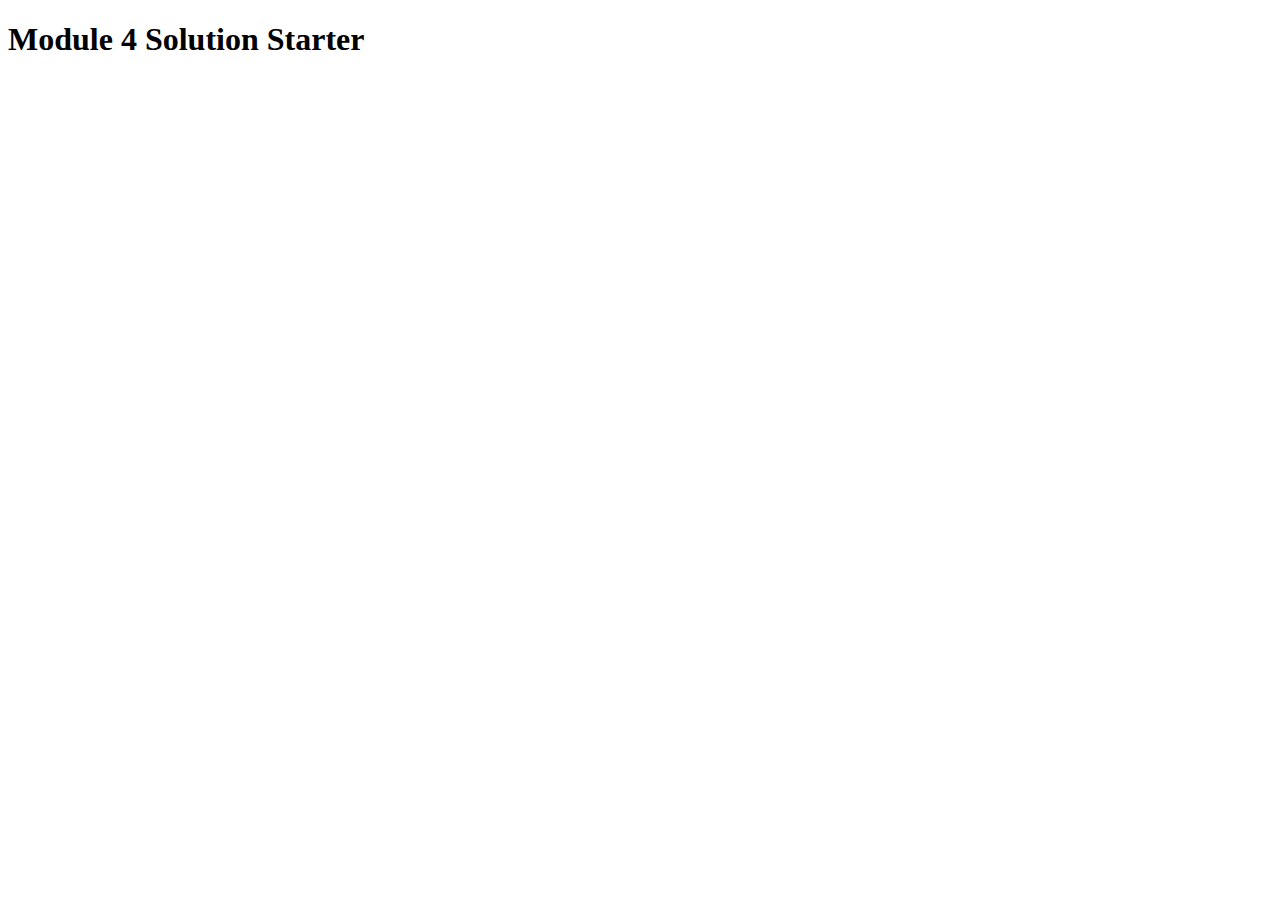
<file: mod4/index.html>
<!DOCTYPE html>
<html>
<head>
  <meta charset="utf-8">
  <title>Module 4 Solution Starter</title>
  <script src="SpeakHello.js"></script>
  <script src="SpeakGoodBye.js"></script>
  <script src="script.js"></script>
</head>
<body>
  <h1>Module 4 Solution Starter</h1>
</body>
</html>
</file>
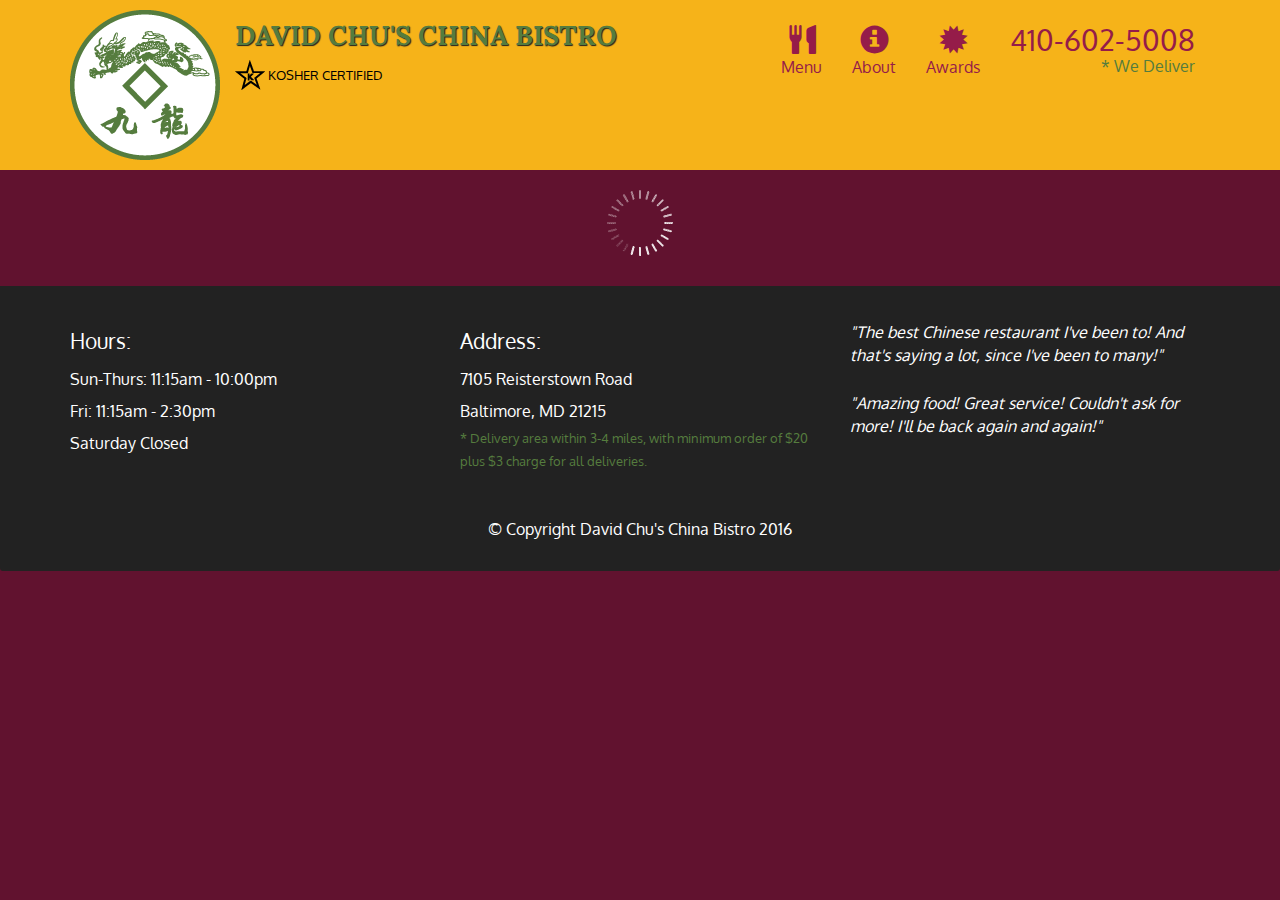
<file: mod5/index.html>
<!doctype html>
<html lang="en">
  <head>
    <meta charset="utf-8">
    <meta http-equiv="X-UA-Compatible" content="IE=edge">
    <meta name="viewport" content="width=device-width, initial-scale=1">
    <title>David Chu's China Bistro</title>
    <link rel="stylesheet" href="css/bootstrap.min.css">
    <link rel="stylesheet" href="css/styles.css">
    <link href='https://fonts.googleapis.com/css?family=Oxygen:400,300,700' rel='stylesheet' type='text/css'>
    <link href='https://fonts.googleapis.com/css?family=Lora' rel='stylesheet' type='text/css'>
  </head>
<body>
  <header>
    <nav id="header-nav" class="navbar navbar-default">
      <div class="container">
        <div class="navbar-header">
          <a href="index.html" class="pull-left visible-md visible-lg">
            <div id="logo-img" alt="Logo image"></div>
          </a>

          <div class="navbar-brand">
            <a href="index.html"><h1>David Chu's China Bistro</h1></a>
            <p>
              <img src="images/star-k-logo.png" alt="Kosher certification">
              <span>Kosher Certified</span>
            </p>
          </div>

          <button id="navbarToggle" type="button" class="navbar-toggle collapsed" data-toggle="collapse" data-target="#collapsable-nav" aria-expanded="false">
            <span class="sr-only">Toggle navigation</span>
            <span class="icon-bar"></span>
            <span class="icon-bar"></span>
            <span class="icon-bar"></span>
          </button>
        </div>
        
        <div id="collapsable-nav" class="collapse navbar-collapse">
           <ul id="nav-list" class="nav navbar-nav navbar-right">
            <li id="navHomeButton" class="visible-xs active">
              <a href="index.html">
                <span class="glyphicon glyphicon-home"></span> Home</a>
            </li>
            <li id="navMenuButton">
              <a href="#" onclick="$dc.loadMenuCategories();">
                <span class="glyphicon glyphicon-cutlery"></span><br class="hidden-xs"> Menu</a>
            </li>
            <li>
              <a href="#">
                <span class="glyphicon glyphicon-info-sign"></span><br class="hidden-xs"> About</a>
            </li>
            <li>
              <a href="#">
                <span class="glyphicon glyphicon-certificate"></span><br class="hidden-xs"> Awards</a>
            </li>
            <li id="phone" class="hidden-xs">
              <a href="tel:410-602-5008">
                <span>410-602-5008</span></a><div>* We Deliver</div>
            </li>
          </ul><!-- #nav-list -->
        </div><!-- .collapse .navbar-collapse -->
      </div><!-- .container -->
    </nav><!-- #header-nav -->
  </header>

  <div id="call-btn" class="visible-xs">
    <a class="btn" href="tel:410-602-5008">
    <span class="glyphicon glyphicon-earphone"></span>
    410-602-5008
    </a>
  </div>
  <div id="xs-deliver" class="text-center visible-xs">* We Deliver</div>

  <div id="main-content" class="container"></div>

  <footer class="panel-footer">
    <div class="container">
      <div class="row">
        <section id="hours" class="col-sm-4">
          <span>Hours:</span><br>
          Sun-Thurs: 11:15am - 10:00pm<br>
          Fri: 11:15am - 2:30pm<br>
          Saturday Closed
          <hr class="visible-xs">
        </section>
        <section id="address" class="col-sm-4">
          <span>Address:</span><br>
          7105 Reisterstown Road<br>
          Baltimore, MD 21215
          <p>* Delivery area within 3-4 miles, with minimum order of $20 plus $3 charge for all deliveries.</p>
          <hr class="visible-xs">
        </section>
        <section id="testimonials" class="col-sm-4">
          <p>"The best Chinese restaurant I've been to! And that's saying a lot, since I've been to many!"</p>
          <p>"Amazing food! Great service! Couldn't ask for more! I'll be back again and again!"</p>
        </section>
      </div>
      <div class="text-center">&copy; Copyright David Chu's China Bistro 2016</div>
    </div>
  </footer>

  <!-- jQuery (Bootstrap JS plugins depend on it) -->
  <script src="js/jquery-2.1.4.min.js"></script>
  <script src="js/bootstrap.min.js"></script>
  <script src="js/ajax-utils.js"></script>
  <script src="js/script.js"></script>
</body>
</html>
</file>
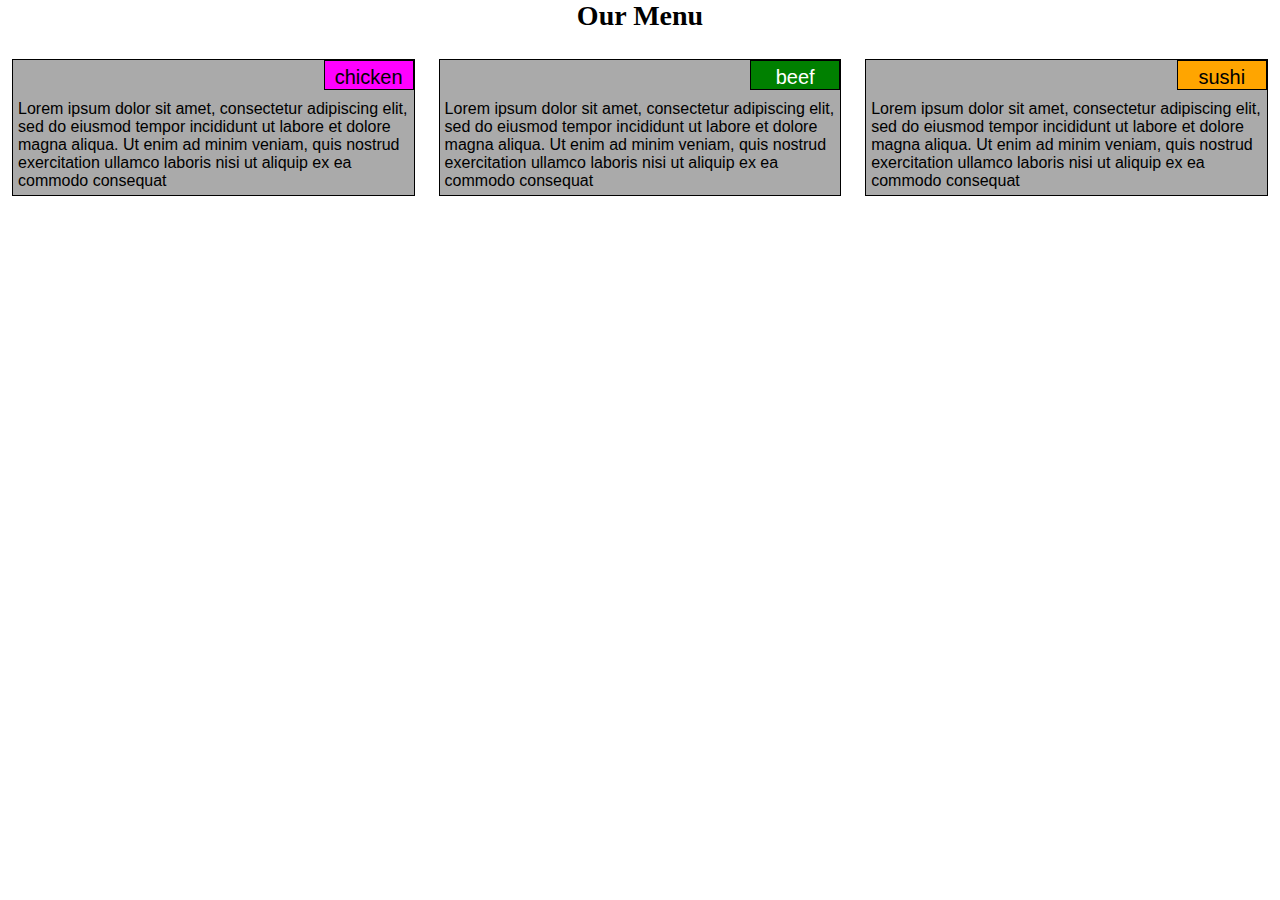
<file: site/index.html>
<!DOCTYPE html>
<html>
<head>
<meta charset="utf-8">
<meta name="viewport" content="width=device-width, initial-scale=1">
<title>Responsive Layout</title>
<link rel="stylesheet" href="y.css">
</head>
<body>
<h1>Our Menu</h1>
<div class="row">
  <div class="col-lg-4 col-md-6"><section class="sec"><p class="sectit1">chicken</p><p>Lorem ipsum dolor sit amet, consectetur adipiscing elit, sed do eiusmod tempor incididunt ut labore et dolore magna aliqua. Ut enim ad minim veniam, quis nostrud exercitation ullamco laboris nisi ut aliquip ex ea commodo consequat</p></section></div>
  <div class="col-lg-4 col-md-6"><section class="sec"><p class="sectit2">beef</p><p>Lorem ipsum dolor sit amet, consectetur adipiscing elit, sed do eiusmod tempor incididunt ut labore et dolore magna aliqua. Ut enim ad minim veniam, quis nostrud exercitation ullamco laboris nisi ut aliquip ex ea commodo consequat</p></section></div>
  <div class="col-lg-4 col-md-12"><section class="sec"><p class="sectit3">sushi</p><p>Lorem ipsum dolor sit amet, consectetur adipiscing elit, sed do eiusmod tempor incididunt ut labore et dolore magna aliqua. Ut enim ad minim veniam, quis nostrud exercitation ullamco laboris nisi ut aliquip ex ea commodo consequat</p></section></div>
</div>
</body>
</html>
</file>
<file: mod5/css/styles.css>
body {
  font-size: 16px;
  color: #fff;
  background-color: #61122f;
  font-family: 'Oxygen', sans-serif;
}

/** HEADER **/
#header-nav {
  background-color: #f6b319;
  border-radius: 0;
  border: 0;
}

#logo-img {
  background: url('../images/restaurant-logo_large.png') no-repeat;
  width: 150px;
  height: 150px;
  margin: 10px 15px 10px 0;
}

.navbar-brand {
  padding-top: 25px;
}
.navbar-brand h1 { /* Restaurant name */
  font-family: 'Lora', serif;
  color: #557c3e;
  font-size: 1.5em;
  text-transform: uppercase;
  font-weight: bold;
  text-shadow: 1px 1px 1px #222;
  margin-top: 0;
  margin-bottom: 0;
  line-height: .75;
}
.navbar-brand a:hover, .navbar-brand a:focus {
  text-decoration: none;
}
.navbar-brand p { /* Kosher cert */
  color: #000;
  text-transform: uppercase;
  font-size: .7em;
  margin-top: 15px;
}
.navbar-brand p span { /* Star-K */
  vertical-align: middle;
}

#nav-list {
  margin-top: 10px;
}
#nav-list a {
  color: #951C49;
  text-align: center;
}
#nav-list a:hover {
  background: #E7E7E7;
}
#nav-list a span {
  font-size: 1.8em;
}

#phone {
  margin-top: 5px;
}
#phone a { /* Phone number */
  text-align: right;
  padding-bottom: 0;
}
#phone div { /* We Deliver */
  color: #557c3e;
  text-align: right;
  padding-right: 15px;
}

.navbar-header button.navbar-toggle, .navbar-header .icon-bar {
  border: 1px solid #61122f;
}
.navbar-header button.navbar-toggle {
  clear: both;
  margin-top: -30px;
}
/* END HEADER */

/* FOOTER */
.panel-footer {
  margin-top: 30px;
  padding-top: 35px;
  padding-bottom: 30px;
  background-color: #222;
  border-top: 0;
}
.panel-footer div.row {
  margin-bottom: 35px;
}
#hours, #address {
  line-height: 2;
}
#hours > span, #address > span {
  font-size: 1.3em;
}
#address p {
  color: #557c3e;
  font-size: .8em;
  line-height: 1.8;
}
#testimonials {
  font-style: italic;
}
#testimonials p:nth-child(2) {
  margin-top: 25px;
}
/* END FOOTER */



/* HOME PAGE */
.container .jumbotron {
  box-shadow: 0 0 50px #3F0C1F;
  border: 2px solid #3F0C1F;
}

#menu-tile, #specials-tile, #map-tile {
  height: 250px;
  width: 100%;
  margin-bottom: 15px;
  position: relative;
  border: 2px solid #3F0C1F;
  overflow: hidden;
}
#menu-tile:hover, #specials-tile:hover, #map-tile:hover {
  box-shadow: 0 1px 5px 1px #cccccc;
}
#menu-tile {
  background: url('../images/menu-tile.jpg') no-repeat;
  background-position: center;
}
#specials-tile {
  background: url('../images/specials-tile.jpg') no-repeat;
  background-position: center;
}
#menu-tile span, #specials-tile span, #map-tile span {
  position: absolute;
  bottom: 0;
  right: 0;
  width: 100%;
  text-align: center;
  font-size: 1.6em;
  text-transform: uppercase;
  background-color: #000;
  color: #fff;
  opacity: .8;
}
/* END HOME PAGE */

/* MENU CATEGORIES PAGE */
.category-tile { 
  position: relative;
  border: 2px solid #3F0C1F;
  overflow: hidden;
  width: 200px;
  height: 200px;
  margin: 0 auto 15px;
}
.category-tile span {
  position: absolute;
  bottom: 0;
  right: 0;
  width: 100%;
  text-align: center;
  font-size: 1.2em;
  text-transform: uppercase;
  background-color: #000;
  color: #fff;
  opacity: .8;
}
.category-tile:hover {
  box-shadow: 0 1px 5px 1px #cccccc;
}

#menu-categories-title + div {
  margin-bottom: 50px;
}
/* END MENU CATEGORIES PAGE */

/* SINGLE CATEGORY PAGE */
.menu-item-tile {
  margin-bottom: 25px;
}
.menu-item-tile hr {
  width: 80%;
}
.menu-item-tile .menu-item-price {
  font-size: 1.1em;
  text-align: right;
  margin-top: -15px;
  margin-right: -15px;
}
.menu-item-tile .menu-item-price span {
  font-size: .6em;
}
.menu-item-photo {
  position: relative;
  border: 2px solid #3F0C1F; 
  overflow: hidden;
  padding: 0;
  margin-right: -15px;
  margin-left: auto;
  margin-bottom: 20px;
  max-width: 250px;
}
.menu-item-photo div {
  position: absolute;
  bottom: 0;
  right: 0;
  width: 80px;
  background-color: #557c3e;
  text-align: center;
}
.menu-item-description {
  padding-right: 30px;
}
h3.menu-item-title {
  margin: 0 0 10px;
}
.menu-item-details {
  font-size: .9em;
  font-style: italic;
}
/* END SINGLE CATEGORY PAGE */


/********** Large devices only **********/
@media (min-width: 1200px) {
  .container .jumbotron {
    background: url('../images/jumbotron_1200.jpg') no-repeat;
    height: 675px;
  }
}

/********** Medium devices only **********/
@media (min-width: 992px) and (max-width: 1199px) {
  /* Header */
  #logo-img {
    background: url('../images/restaurant-logo_medium.png') no-repeat;
    width: 100px;
    height: 100px;
    margin: 5px 5px 5px 0;
  }
  /* End Header */

  /* Home Page */
  .container .jumbotron {
    background: url('../images/jumbotron_992.jpg') no-repeat;
    height: 558px;
  }
  /* End Home Page */
}

/********** Small devices only **********/
@media (min-width: 768px) and (max-width: 991px) {
  /* Home Page */
  .container .jumbotron {
    background: url('../images/jumbotron_768.jpg') no-repeat;
    height: 432px;
  }
  /* End Home Page */
}

/********** Extra small devices only **********/
@media (max-width: 767px) {
  /* Header */
  .navbar-brand {
    padding-top: 10px;
    height: 80px;
  }
  .navbar-brand h1 { /* Restaurant name */
    padding-top: 10px;
    font-size: 5vw; /* 1vw = 1% of viewport width */
  }
  .navbar-brand p { /* Kosher cert */
    font-size: .6em;
    margin-top: 12px;
  }
  .navbar-brand p img { /* Star-K */
    height: 20px;
  }

  #collapsable-nav a { /* Collapsed nav menu text */
    font-size: 1.2em;
  }
  #collapsable-nav a span { /* Collapsed nav menu glyph */
    font-size: 1em;
    margin-right: 5px;
  }

  #call-btn > a {
    font-size: 1.5em;
    display: block;
    margin: 0 20px;
    padding: 10px;
    border: 2px solid #fff;
    background-color: #f6b319;
    color: #951c49;
  }
  #xs-deliver {
    margin-top: 5px;
    font-size: .7em;
    letter-spacing: .1em;
    text-transform: uppercase;
  }
  /* End Header */

  /* Footer */
  .panel-footer section {
    margin-bottom: 30px;
    text-align: center;
  }
  .panel-footer section:nth-child(3) {
    margin-bottom: 0; /* margin already exists on the whole row */
  }
  .panel-footer section hr {
    width: 50%;
  }
  /* End Footer */

  /* Home Page */
  .container .jumbotron {
    margin-top: 30px;
    padding: 0;
  }
  #menu-tile, #specials-tile {
    width: 360px;
    margin: 0 auto 15px;
  }

  .menu-item-photo {
    margin-right: auto;
  }
  .menu-item-tile .menu-item-price {
    text-align: center;
  }
  .menu-item-description {
    text-align: center;;
  }
}


/********** Super extra small devices Only :-) (e.g., iPhone 4) **********/
@media (max-width: 479px) {
  /* Header */
  .navbar-brand h1 { /* Restaurant name */
    padding-top: 5px;
    font-size: 6vw;
  }
  /* End Header */
  
  /* Home page */
  #menu-tile, #specials-tile {
    width: 280px;
    margin: 0 auto 15px;
  }

  .col-xxs-12 {
    position: relative;
    min-height: 1px;
    padding-right: 15px;
    padding-left: 15px;
    float: left;
    width: 100%;
  }
}
</file>
<file: site/y.css>
* {
  box-sizing: border-box;
  margin: 0;
  padding: 0;
}
h1 {
  margin-bottom: 15px;
  font-size: 175%;
  text-align: center;
}

.sec {
  position: relative;
  margin: 12px;
  border: 1px solid black;
  background-color: #aaaaaa;
  font-family: Helvetica;
  color: black;
}

.sectit1{
  border: 1px solid black;
  margin-bottom: 5px;
  float: right;
  height: 30px;
  width: 90px;
  text-align: center;
  background-color: magenta;
  color: black;
  font-size: 125%;
}

.sectit2{
  border: 1px solid black;
  margin-bottom: 5px;
  float: right;
  height: 30px;
  width: 90px;
  text-align: center;
  background-color: green;
  color: white;
  font-size: 125%;
}

.sectit3{
  border: 1px solid black;
  margin-bottom: 5px;
  float: right;
  height: 30px;
  width: 90px;
  text-align: center;
  background-color: orange;
  color: black;
  font-size: 125%;
}

p{
  clear: both;
  padding: 5px;
}

/* Simple Responsive Framework. */
.row {
  width: 100%;
}

/********** Large devices only **********/
@media (min-width: 992px) {
  .col-lg-1, .col-lg-2, .col-lg-3, .col-lg-4, .col-lg-5, .col-lg-6, .col-lg-7, .col-lg-8, .col-lg-9, .col-lg-10, .col-lg-11, .col-lg-12 {
    float: left;
  }
  .col-lg-1 {
    width: 8.33%;
  }
  .col-lg-2 {
    width: 16.66%;
  }
  .col-lg-3 {
    width: 25%;
  }
  .col-lg-4 {
    width: 33.33%;
  }
  .col-lg-5 {
    width: 41.66%;
  }
  .col-lg-6 {
    width: 50%;
  }
  .col-lg-7 {
    width: 58.33%;
  }
  .col-lg-8 {
    width: 66.66%;
  }
  .col-lg-9 {
    width: 74.99%;
  }
  .col-lg-10 {
    width: 83.33%;
  }
  .col-lg-11 {
    width: 91.66%;
  }
  .col-lg-12 {
    width: 100%;
  }
}

/********** Medium devices only **********/
@media (min-width: 768px) and (max-width: 991px) {
  .col-md-1, .col-md-2, .col-md-3, .col-md-4, .col-md-5, .col-md-6, .col-md-7, .col-md-8, .col-md-9, .col-md-10, .col-md-11, .col-md-12 {
    float: left;
  }
  .col-md-1 {
    width: 8.33%;
  }
  .col-md-2 {
    width: 16.66%;
  }
  .col-md-3 {
    width: 25%;
  }
  .col-md-4 {
    width: 33.33%;
  }
  .col-md-5 {
    width: 41.66%;
  }
  .col-md-6 {
    width: 50%;
  }
  .col-md-7 {
    width: 58.33%;
  }
  .col-md-8 {
    width: 66.66%;
  }
  .col-md-9 {
    width: 74.99%;
  }
  .col-md-10 {
    width: 83.33%;
  }
  .col-md-11 {
    width: 91.66%;
  }
  .col-md-12 {
    width: 100%;
  }
}
</file>
